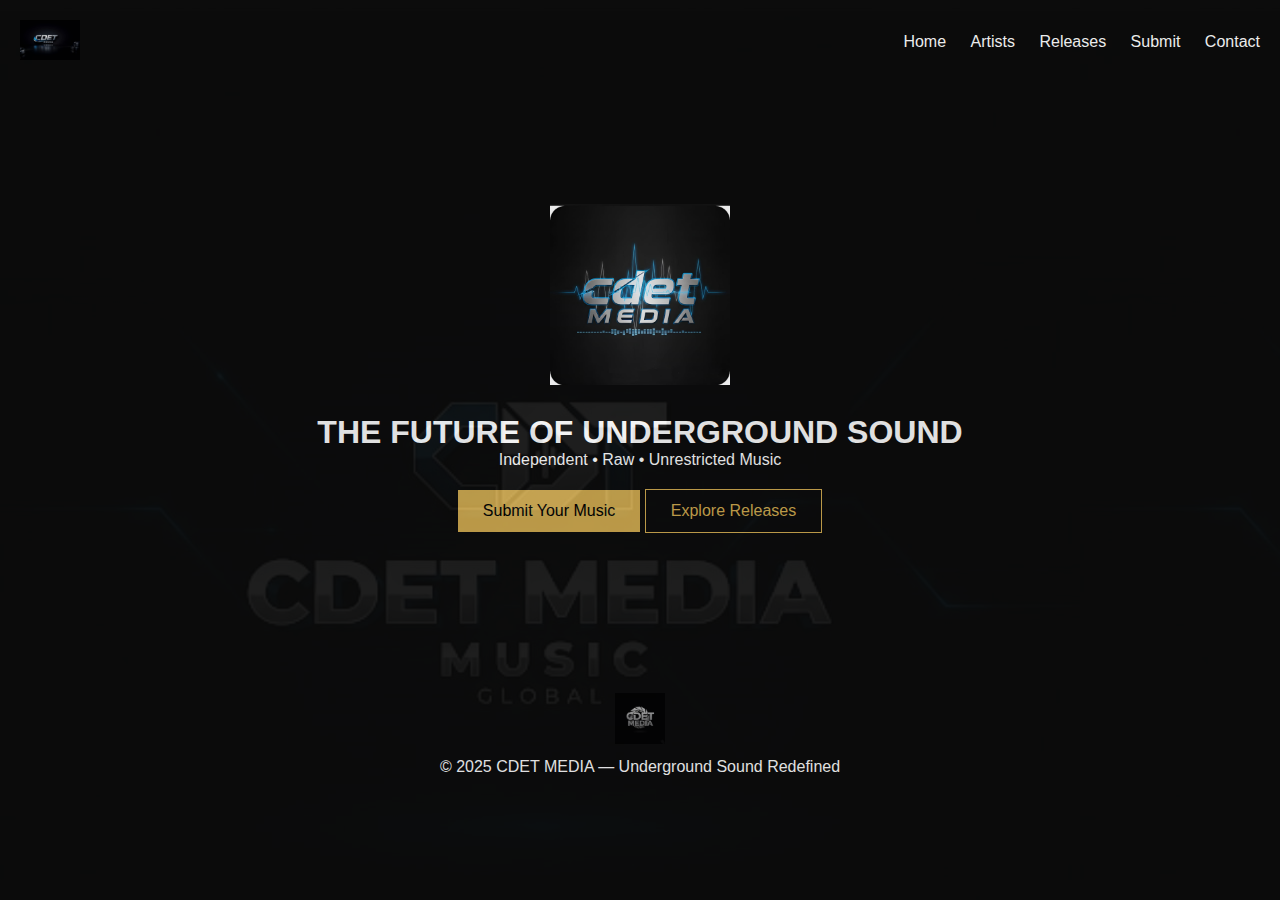
<file: index.html>
<!DOCTYPE html>
<html lang="en">
<head>
  <meta charset="UTF-8">
  <title>CDET MEDIA | Underground Music Label</title>
  <meta name="description" content="CDET MEDIA is an independent underground record label focused on Phonk, Funk and experimental music.">
  <meta name="viewport" content="width=device-width, initial-scale=1.0">
  <link rel="icon" href="./assets/logo-icon.png">
  <link rel="stylesheet" href="./css/style.css">
</head>
<body>

<header class="navbar">
  <div class="logo">
    <img src="./assets/logo-main.png" alt="CDET MEDIA Logo">
  </div>
  <nav>
    <a href="index.html">Home</a>
    <a href="artists.html">Artists</a>
    <a href="releases.html">Releases</a>
    <a href="submit.html">Submit</a>
    <a href="contact.html">Contact</a>
  </nav>
</header>

<section class="hero">
  <img src="./assets/logo-alt.png" class="hero-logo" alt="CDET MEDIA Symbol">
  <h1>THE FUTURE OF UNDERGROUND SOUND</h1>
  <p>Independent • Raw • Unrestricted Music</p>

  <div class="cta">
    <a href="submit.html" class="btn">Submit Your Music</a>
    <a href="releases.html" class="btn outline">Explore Releases</a>
  </div>
</section>

<footer>
  <img src="./assets/logo-icon.png" class="footer-logo" alt="CDET MEDIA">
  <p>© 2025 CDET MEDIA — Underground Sound Redefined</p>
</footer>

<script src="./js/main.js"></script>
</body>
</html>
</file>
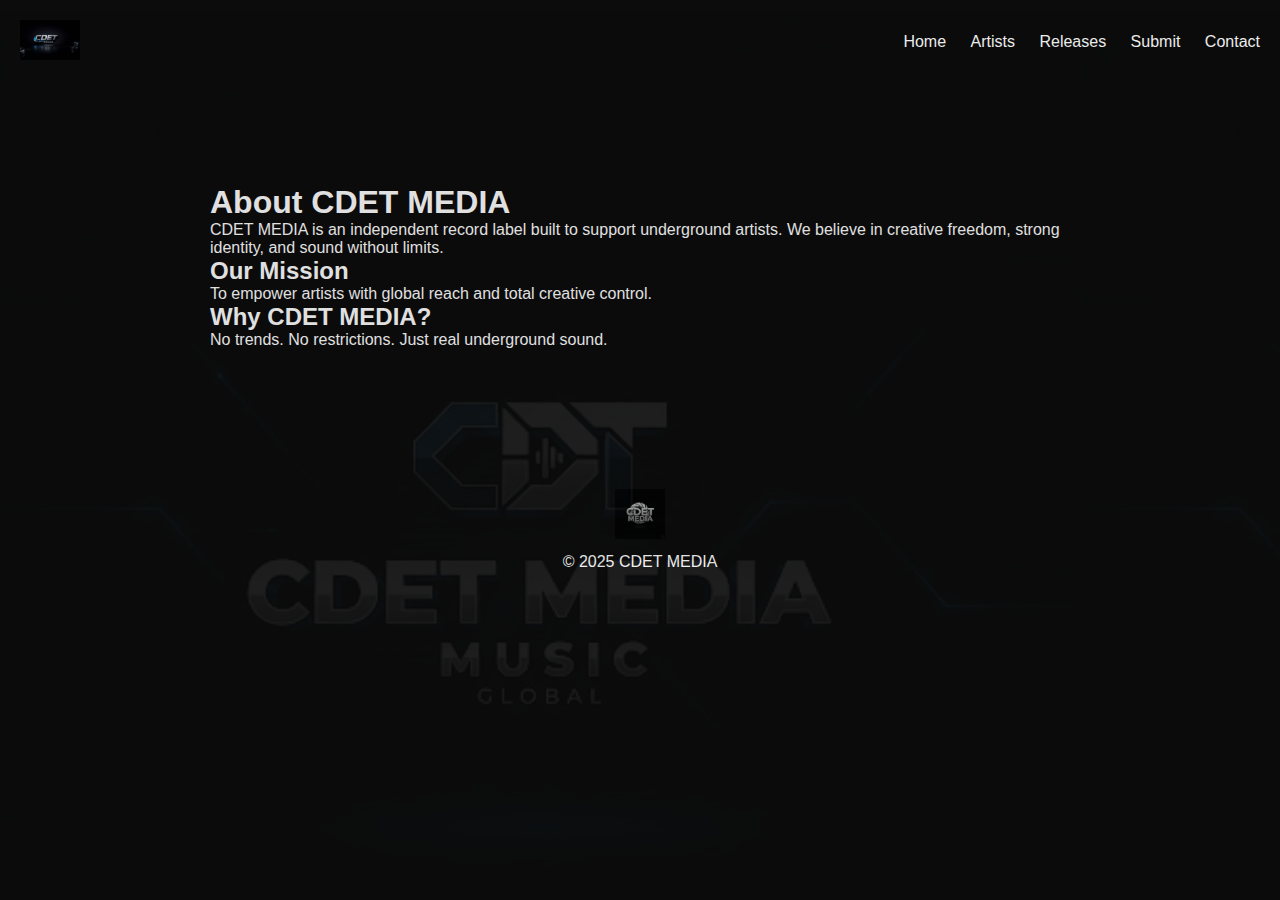
<file: about.html>
<!DOCTYPE html>
<html lang="en">
<head>
  <meta charset="UTF-8">
  <title>About | CDET MEDIA</title>
  <meta name="viewport" content="width=device-width, initial-scale=1.0">
  <link rel="icon" href="./assets/logo-icon.png">
  <link rel="stylesheet" href="./css/style.css">
</head>
<body>

<header class="navbar">
  <div class="logo">
    <img src="./assets/logo-main.png" alt="CDET MEDIA">
  </div>
  <nav>
    <a href="index.html">Home</a>
    <a href="artists.html">Artists</a>
    <a href="releases.html">Releases</a>
    <a href="submit.html">Submit</a>
    <a href="contact.html">Contact</a>
  </nav>
</header>

<section class="page">
  <h1>About CDET MEDIA</h1>
  <p>
    CDET MEDIA is an independent record label built to support underground artists.
    We believe in creative freedom, strong identity, and sound without limits.
  </p>

  <h2>Our Mission</h2>
  <p>To empower artists with global reach and total creative control.</p>

  <h2>Why CDET MEDIA?</h2>
  <p>No trends. No restrictions. Just real underground sound.</p>
</section>

<footer>
  <img src="./assets/logo-icon.png" class="footer-logo" alt="CDET MEDIA">
  <p>© 2025 CDET MEDIA</p>
</footer>

<script src="./js/main.js"></script>
</body>
</html>
</file>
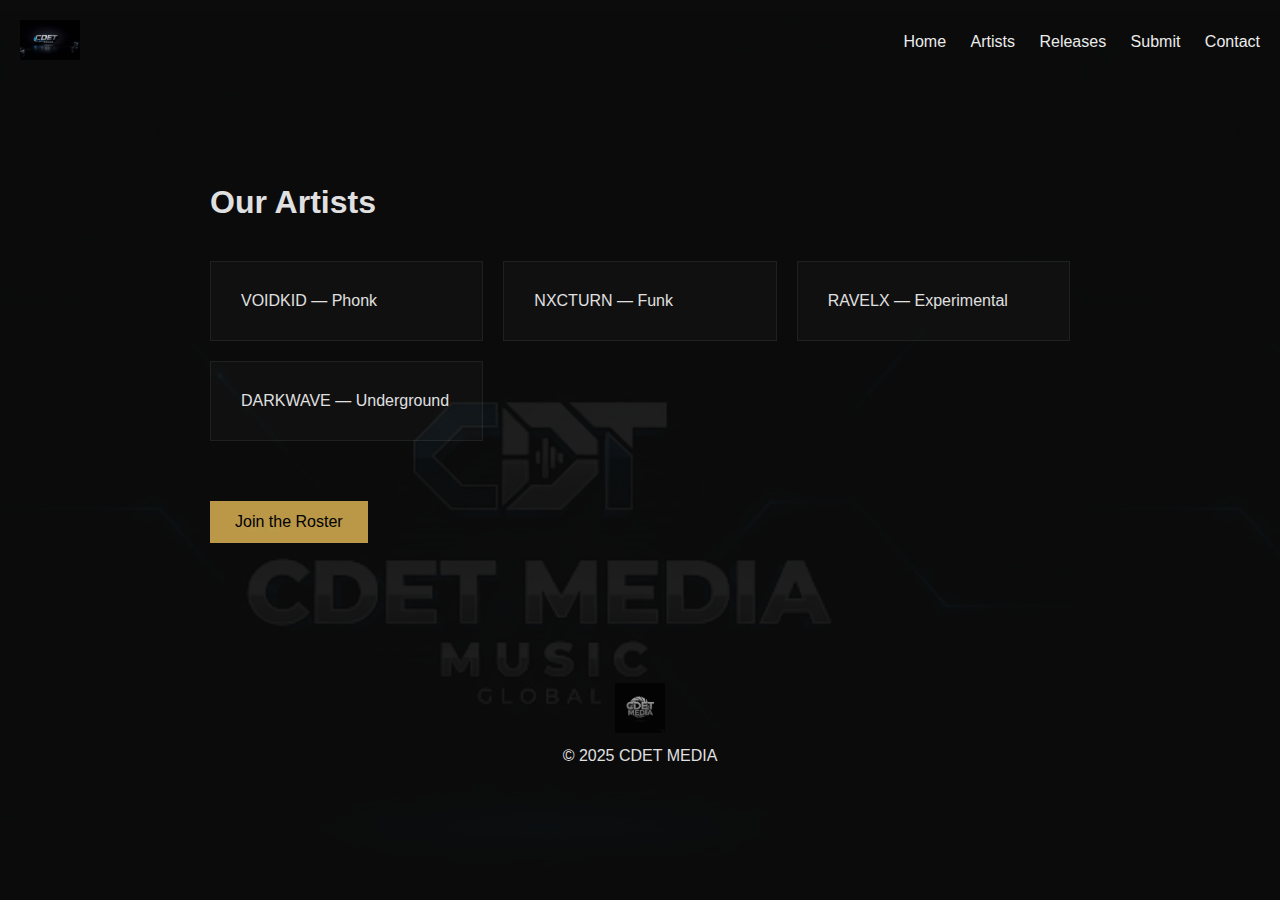
<file: artists.html>
<!DOCTYPE html>
<html lang="en">
<head>
  <meta charset="UTF-8">
  <title>Artists | CDET MEDIA</title>
  <meta name="viewport" content="width=device-width, initial-scale=1.0">
  <link rel="icon" href="./assets/logo-icon.png">
  <link rel="stylesheet" href="./css/style.css">
</head>
<body>

<header class="navbar">
  <div class="logo">
    <img src="./assets/logo-main.png" alt="CDET MEDIA">
  </div>
  <nav>
    <a href="index.html">Home</a>
    <a href="artists.html">Artists</a>
    <a href="releases.html">Releases</a>
    <a href="submit.html">Submit</a>
    <a href="contact.html">Contact</a>
  </nav>
</header>

<section class="page">
  <h1>Our Artists</h1>

  <div class="grid">
    <div class="card">VOIDKID — Phonk</div>
    <div class="card">NXCTURN — Funk</div>
    <div class="card">RAVELX — Experimental</div>
    <div class="card">DARKWAVE — Underground</div>
  </div>

  <a href="submit.html" class="btn">Join the Roster</a>
</section>

<footer>
  <img src="./assets/logo-icon.png" class="footer-logo">
  <p>© 2025 CDET MEDIA</p>
</footer>

<script src="./js/main.js"></script>
</body>
</html>
</file>
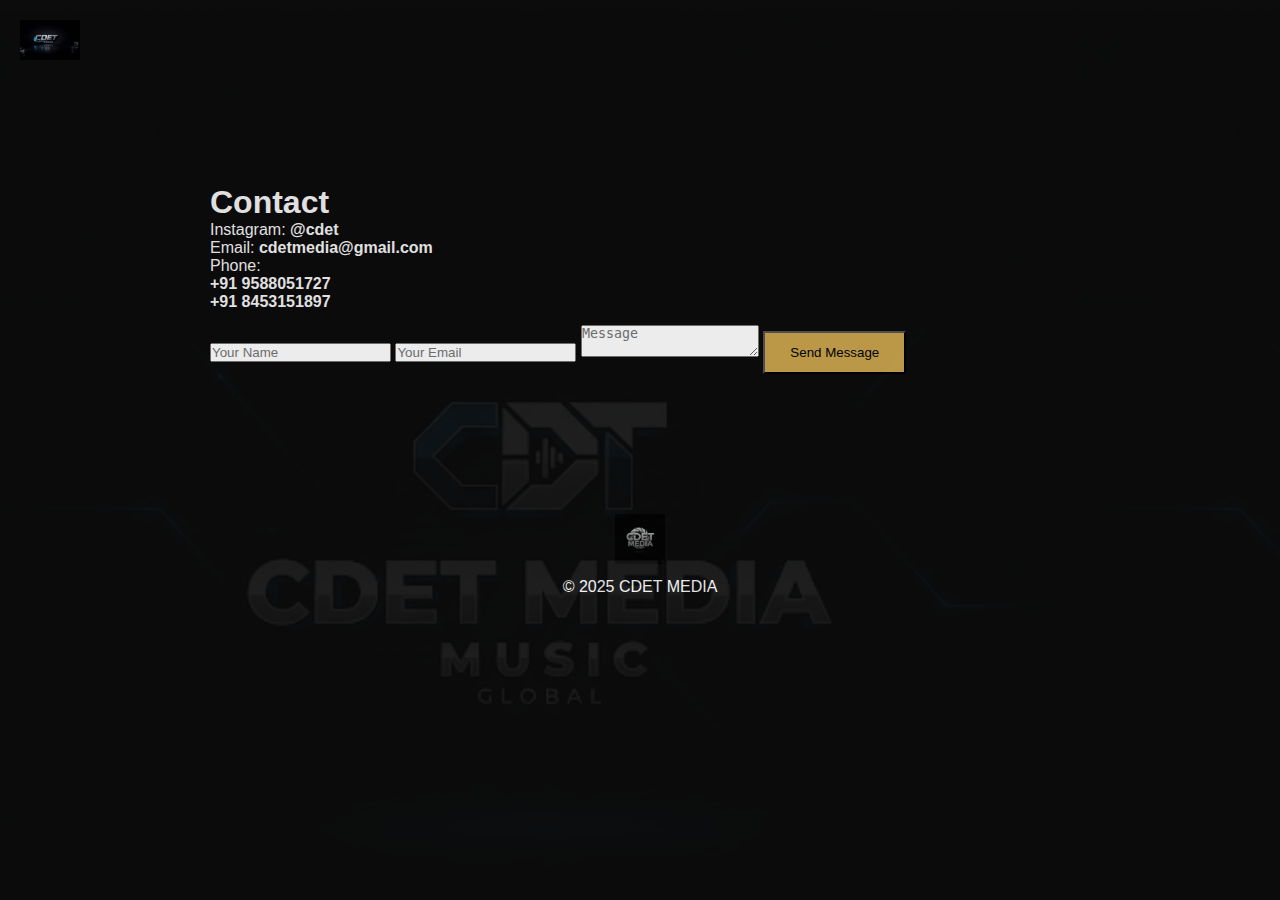
<file: contact.html>
<!DOCTYPE html>
<html lang="en">
<head>
  <meta charset="UTF-8">
  <title>Contact | CDET MEDIA</title>
  <meta name="viewport" content="width=device-width, initial-scale=1.0">
  <link rel="icon" href="./assets/logo-icon.png">
  <link rel="stylesheet" href="./css/style.css">
</head>
<body>

<header class="navbar">
  <div class="logo">
    <img src="./assets/logo-main.png" alt="CDET MEDIA">
  </div>
</header>

<section class="page">
  <h1>Contact</h1>

  <p>Instagram: <strong>@cdet</strong></p>
  <p>Email: <strong>cdetmedia@gmail.com</strong></p>
  <p>Phone:<br><strong>+91 9588051727</strong><br><strong>+91 8453151897</strong></p>

  <form>
    <input type="text" placeholder="Your Name">
    <input type="email" placeholder="Your Email">
    <textarea placeholder="Message"></textarea>
    <button class="btn">Send Message</button>
  </form>
</section>

<footer>
  <img src="./assets/logo-icon.png" class="footer-logo">
  <p>© 2025 CDET MEDIA</p>
</footer>

<script src="./js/main.js"></script>
</body>
</html>
</file>
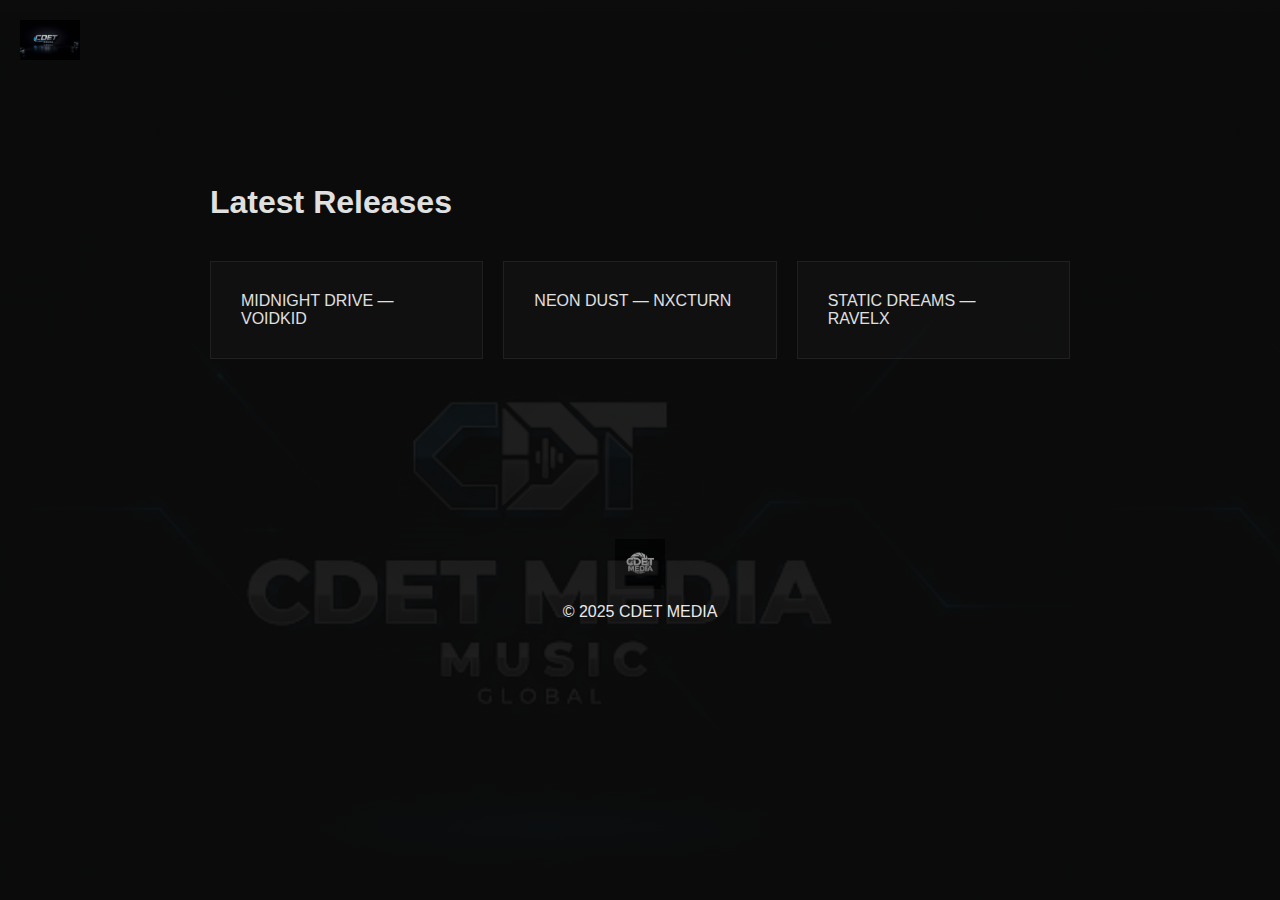
<file: releases.html>
<!DOCTYPE html>
<html lang="en">
<head>
  <meta charset="UTF-8">
  <title>Releases | CDET MEDIA</title>
  <meta name="viewport" content="width=device-width, initial-scale=1.0">
  <link rel="icon" href="./assets/logo-icon.png">
  <link rel="stylesheet" href="./css/style.css">
</head>
<body>

<header class="navbar">
  <div class="logo">
    <img src="./assets/logo-main.png" alt="CDET MEDIA">
  </div>
</header>

<section class="page">
  <h1>Latest Releases</h1>

  <div class="grid">
    <div class="card">MIDNIGHT DRIVE — VOIDKID</div>
    <div class="card">NEON DUST — NXCTURN</div>
    <div class="card">STATIC DREAMS — RAVELX</div>
  </div>
</section>

<footer>
  <img src="./assets/logo-icon.png" class="footer-logo">
  <p>© 2025 CDET MEDIA</p>
</footer>

<script src="./js/main.js"></script>
</body>
</html>
</file>
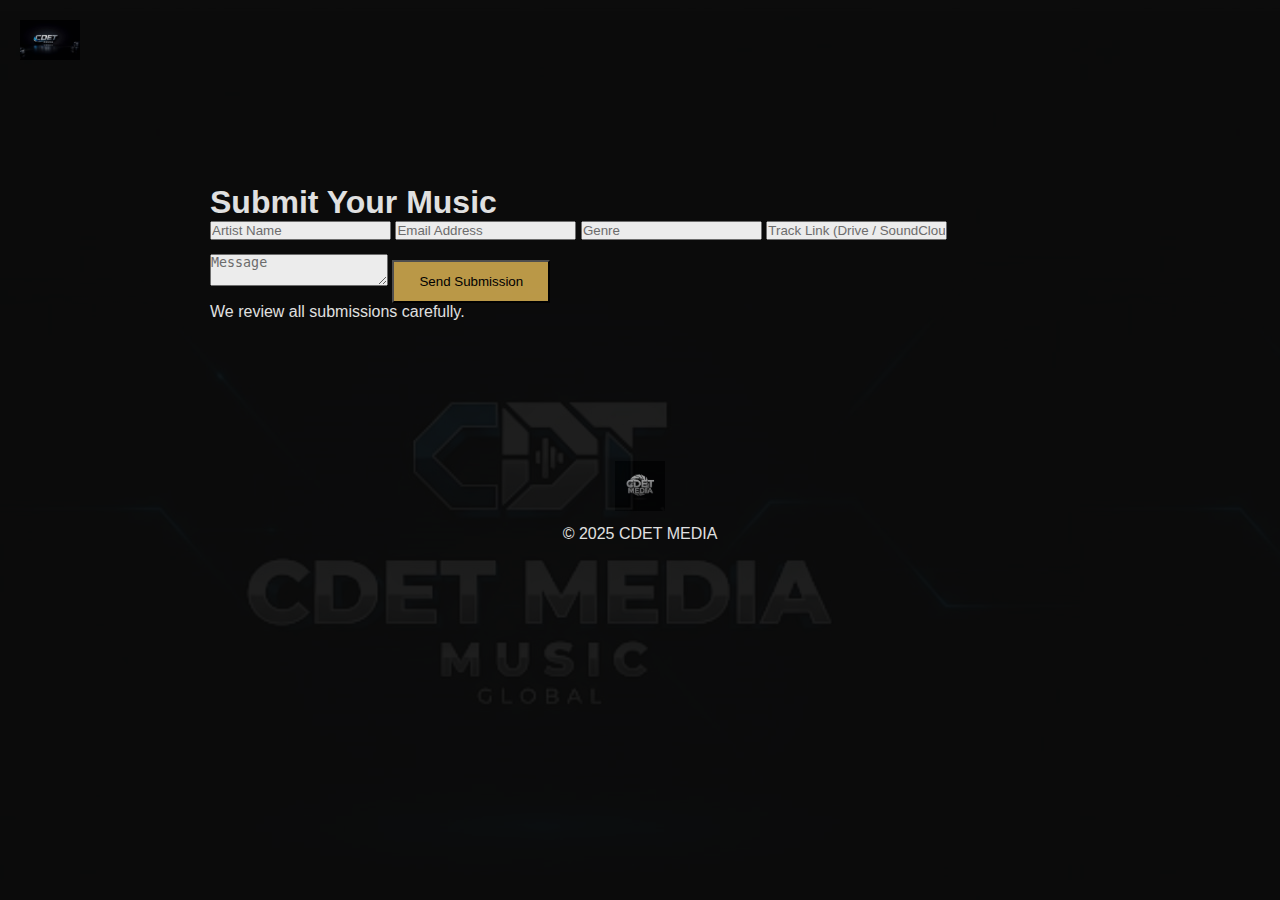
<file: submit.html>
<!DOCTYPE html>
<html lang="en">
<head>
  <meta charset="UTF-8">
  <title>Submit Music | CDET MEDIA</title>
  <meta name="viewport" content="width=device-width, initial-scale=1.0">
  <link rel="icon" href="./assets/logo-icon.png">
  <link rel="stylesheet" href="./css/style.css">
</head>
<body>

<header class="navbar">
  <div class="logo">
    <img src="./assets/logo-main.png" alt="CDET MEDIA">
  </div>
</header>

<section class="page">
  <h1>Submit Your Music</h1>

  <form id="submitForm">
    <input type="text" placeholder="Artist Name" required>
    <input type="email" placeholder="Email Address" required>
    <input type="text" placeholder="Genre" required>
    <input type="url" placeholder="Track Link (Drive / SoundCloud)" required>
    <textarea placeholder="Message"></textarea>
    <button type="submit" class="btn">Send Submission</button>
  </form>

  <p class="note">We review all submissions carefully.</p>
</section>

<footer>
  <img src="./assets/logo-icon.png" class="footer-logo">
  <p>© 2025 CDET MEDIA</p>
</footer>

<script src="./js/main.js"></script>
</body>
</html>
</file>
<file: css/style.css>
* {
  margin: 0;
  padding: 0;
  box-sizing: border-box;
}

body {
  background: #0b0b0b;
  color: #f2f2f2;
  font-family: Arial, sans-serif;
}

body::before {
  content: "";
  position: fixed;
  inset: 0;
  background: url("../assets/grain.png");
  opacity: 0.08;
  pointer-events: none;
  z-index: 999;
}

.navbar {
  display: flex;
  justify-content: space-between;
  align-items: center;
  padding: 20px;
}

.logo img {
  height: 40px;
}

nav a {
  color: #ffffff;
  margin-left: 20px;
  text-decoration: none;
}

.hero {
  text-align: center;
  padding: 120px 20px;
}

.hero-logo {
  width: 180px;
  margin-bottom: 25px;
}

.page {
  padding: 100px 20px;
  max-width: 900px;
  margin: auto;
}

.grid {
  display: grid;
  grid-template-columns: repeat(auto-fit, minmax(220px, 1fr));
  gap: 20px;
  margin: 40px 0;
}

.card {
  background: #111;
  border: 1px solid #222;
  padding: 30px;
  transition: 0.3s;
}

.card:hover {
  border-color: #c9a44c;
}

.btn {
  display: inline-block;
  padding: 12px 25px;
  background: #c9a44c;
  color: #000;
  text-decoration: none;
  margin-top: 20px;
}

.btn.outline {
  background: transparent;
  color: #c9a44c;
  border: 1px solid #c9a44c;
}

footer {
  text-align: center;
  padding: 40px;
}

.footer-logo {
  width: 50px;
  margin-bottom: 10px;
  opacity: 0.7;
}
</file>
